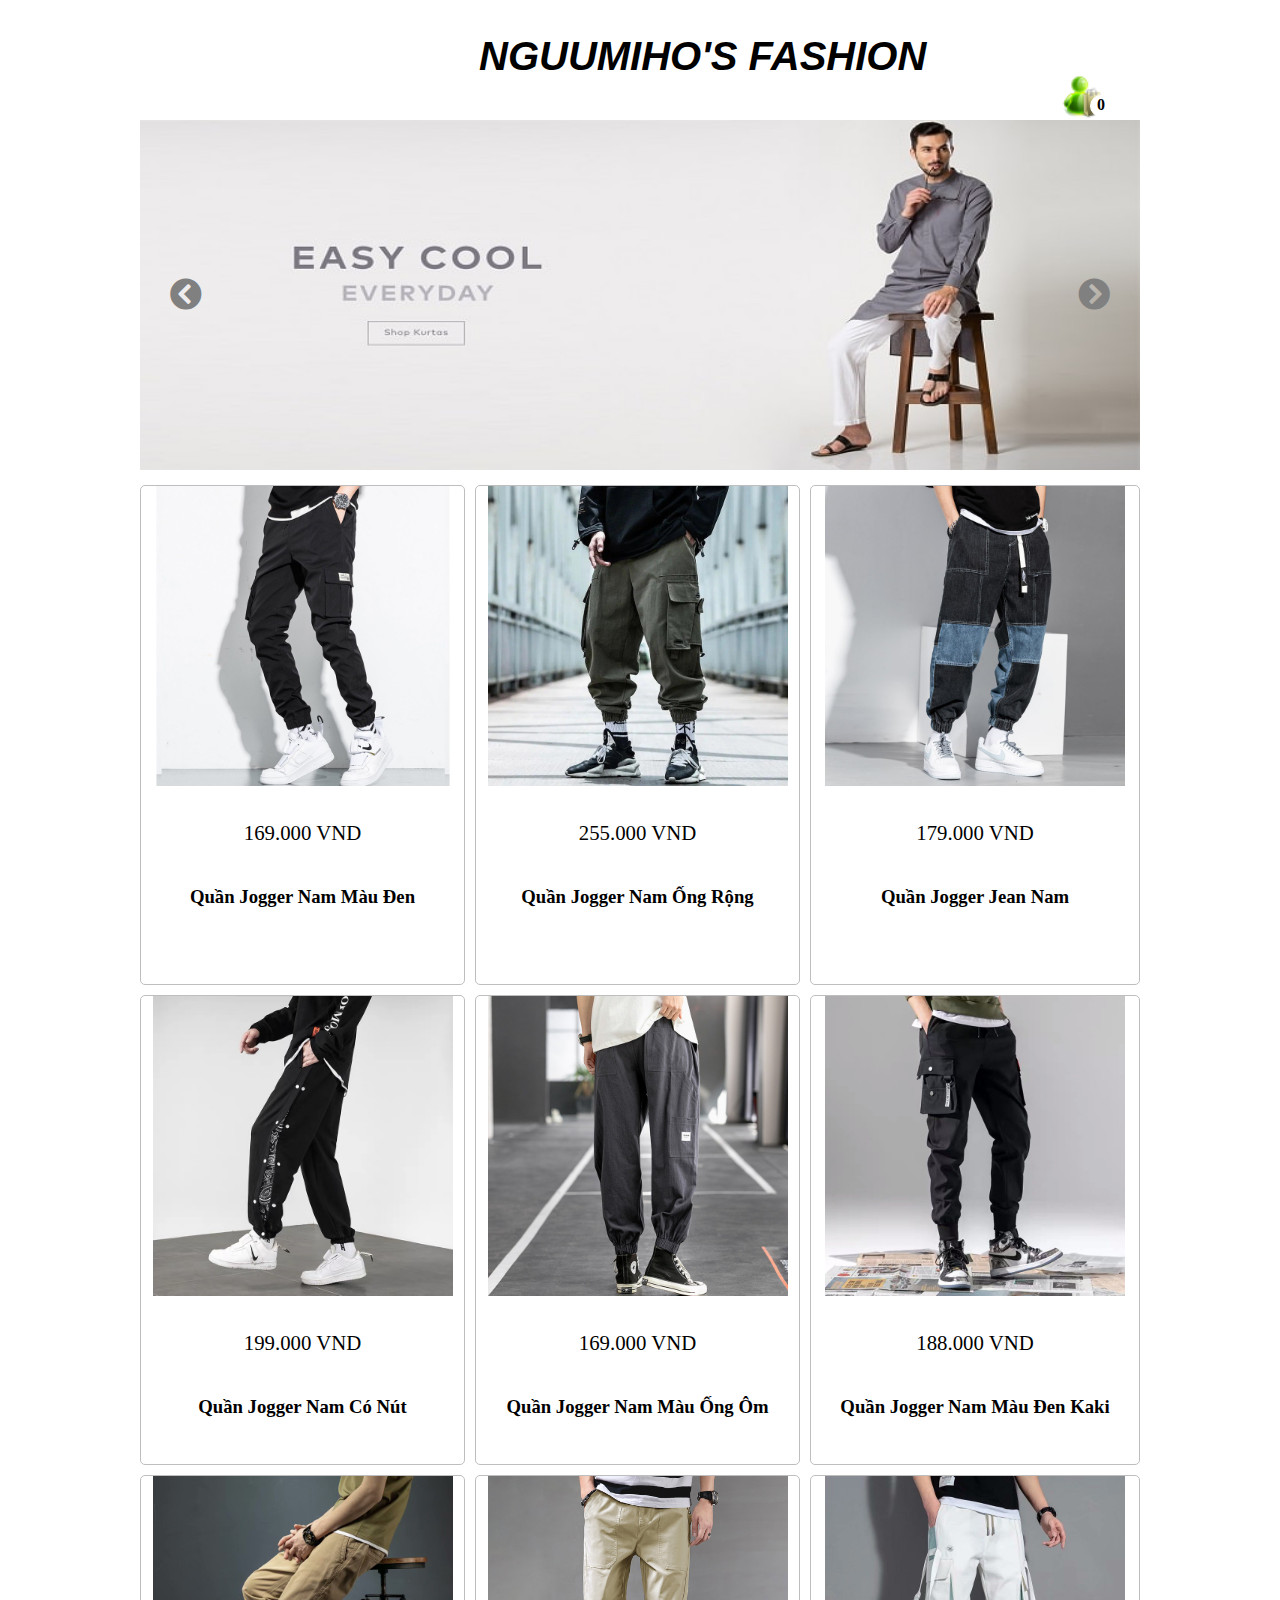
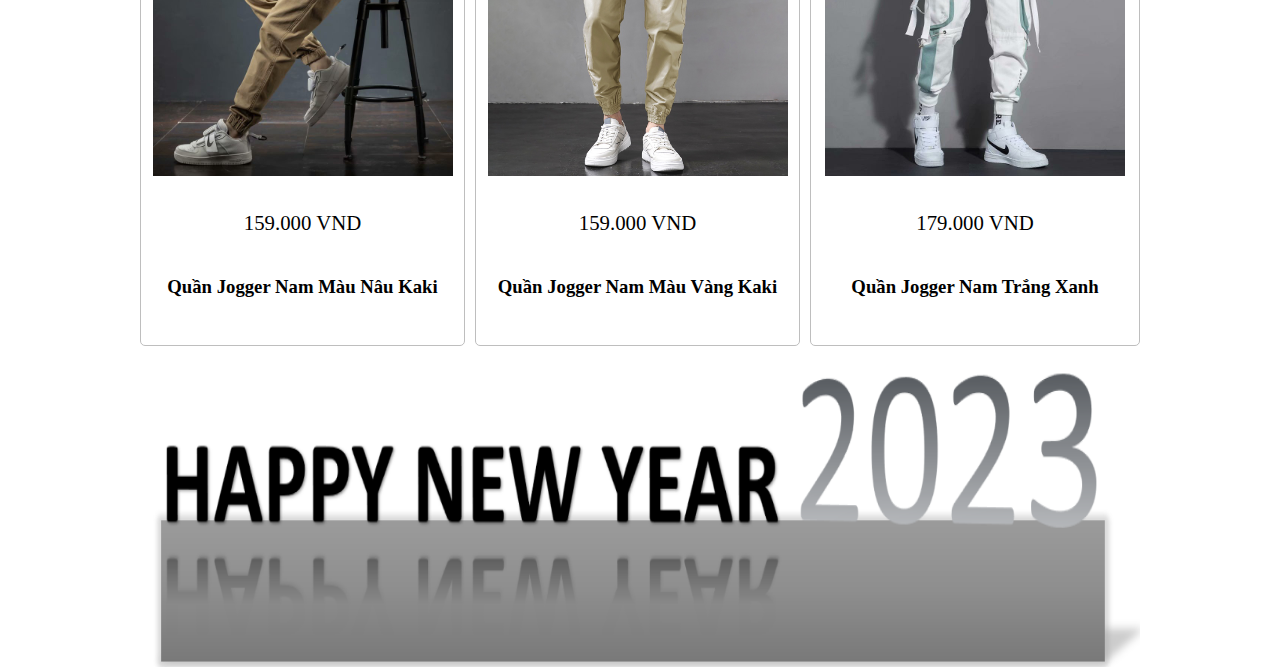
<file: index.html>
<!DOCTYPE html>
<head>
    <title>Nguyễn Minh Hoàng - PS26822</title>
    <meta charset="utf-8">
    <link rel="stylesheet" href="https://use.fontawesome.com/releases/v5.7.0/css/all.css" >
    <link rel="stylesheet" href="css/listsp.css">
    <link rel="stylesheet" href="css/slideshow.css">
    <script src="js/slideshow.js"></script>
</head>
<body>
    <header>
        <em id="brand-name">NGUUMIHO'S FASHION</em>
        <a href="payment.html"><img id="payment-cart" src="images/payment.png" alt=""></a>
        <b id="soluong"></b>
    </header>
    <div id="slide">
        <img src="images/slideshow/slider1.jpg" alt="" id="hinh">
        <b id="mota"></b>
        <i class="fa fa-chevron-circle-left" onclick="prev()"></i>
        <i class="fa fa-chevron-circle-right" onclick="next()"></i>
    </div>
    <section id="sanphammoi">
        <script src="js/listsp.js"></script> 
    </section>      
    <footer class="container-footer">
        <div id="dongho"></div>
        <h1 align="center" id="thoigian"></h1>
        <div id="countdown" align="center"></div>
        <img src="images/hpny.png" alt="" id="ftimg">
    </footer>
</body>
<script src="js/countdown.js"></script>
</file>
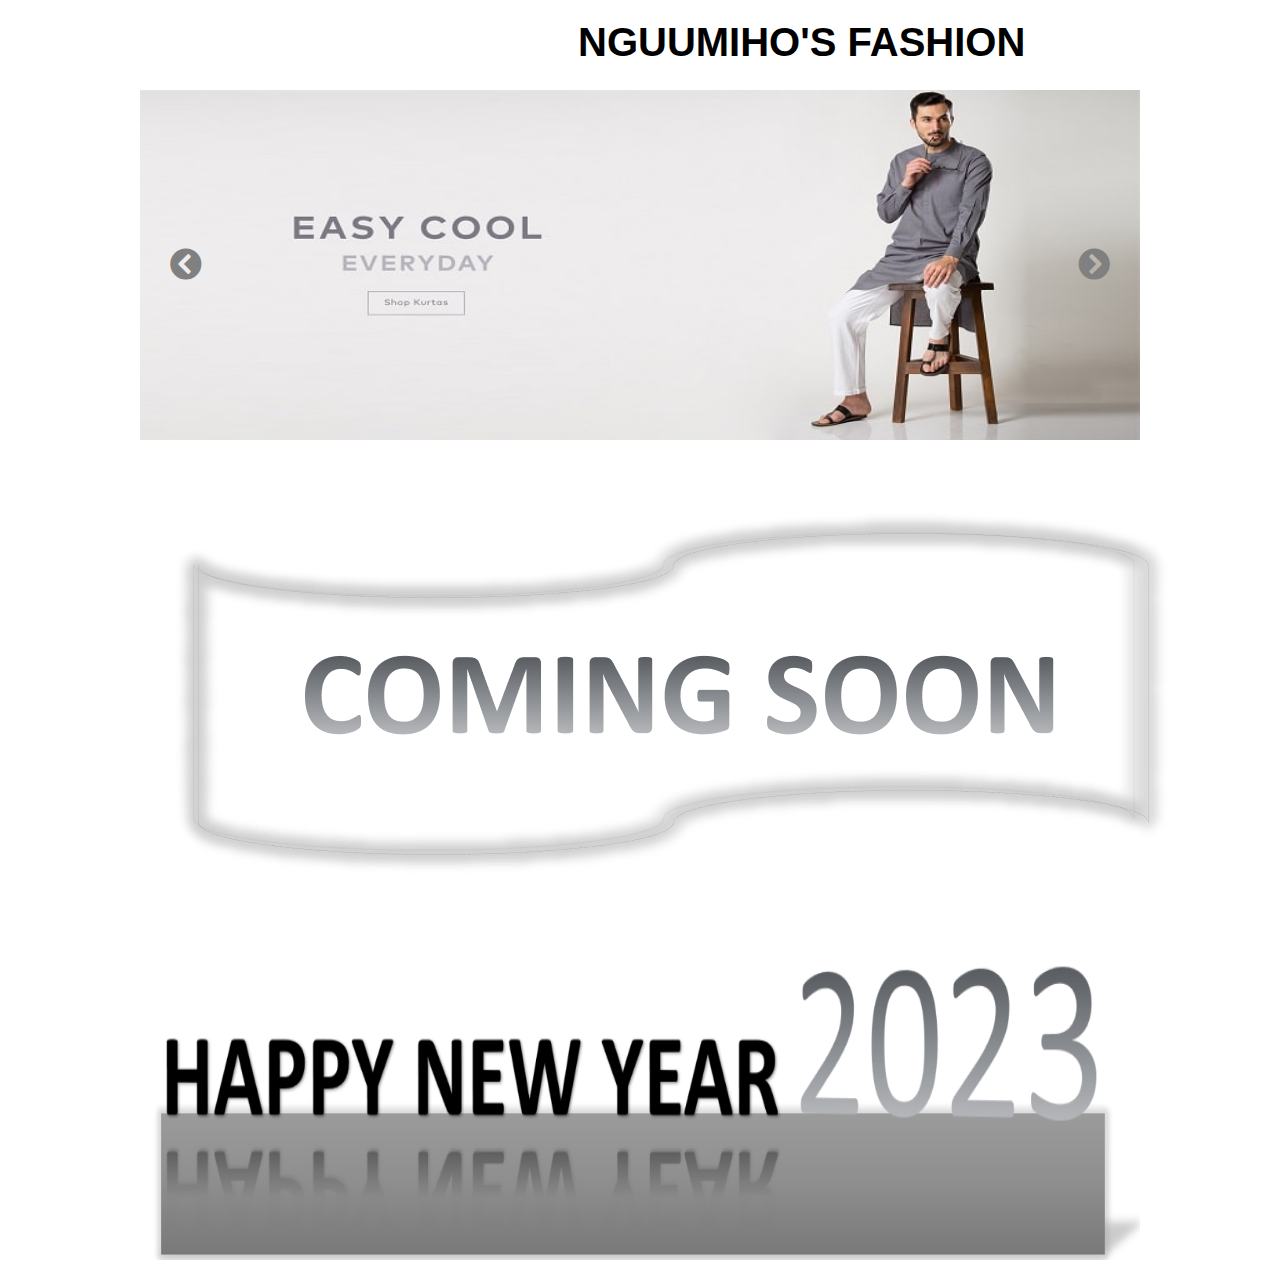
<file: infor.html>
<!DOCTYPE html>
<head>
    <title>Nguyễn Minh Hoàng - PS26822</title>
    <meta charset="utf-8">
    <link rel="stylesheet" href="https://use.fontawesome.com/releases/v5.7.0/css/all.css" >
    <link rel="stylesheet" href="css/slideshow.css">
    <script src="js/slideshow.js"></script>
    <script src="js/payment.js"></script>
    <link rel="stylesheet" href="css/payment.css">
    <link rel="stylesheet" href="css/cart.css">
    <script src="js/cart.js"></script>
    <style>
        .container-footer {width: 1000px; margin: 0 auto;
        width: 1000px; height: 300px; margin-top: 10px;}
        .form-button {width: 180px; height: 40px; text-align: center; border: 1px solid lightslategray;
            text-align: center; font-size: 25px; font-weight: bold; padding-top: 5px;
            background-color: gray; color: white;
        }
        #ftimg {width: 1000px; height: 300px;}
        #phi_vc{padding-left: 40px;}
    </style>
</head>
<body>
    <header>
        <a href="index.html">NGUUMIHO'S FASHION</a>
        <b id="soluong"></b>
    </header>
    <div id="slide">
        <img src="images/slideshow/slider1.jpg" alt="" id="hinh">
        <b id="mota"></b>
        <i class="fa fa-chevron-circle-left" onclick="prev()"></i>
        <i class="fa fa-chevron-circle-right" onclick="next()"></i>
    </div>
    <footer class="container-footer">
        <img src="images/coming.png" alt="">
        <div id="dongho"></div>
        <h1 align="center" id="thoigian"></h1>
        <div id="countdown" align="center"></div>
        <img src="images/hpny.png" alt="" id="ftimg">
    </footer>
</body>
<script src="js/countdown.js"></script>
</file>
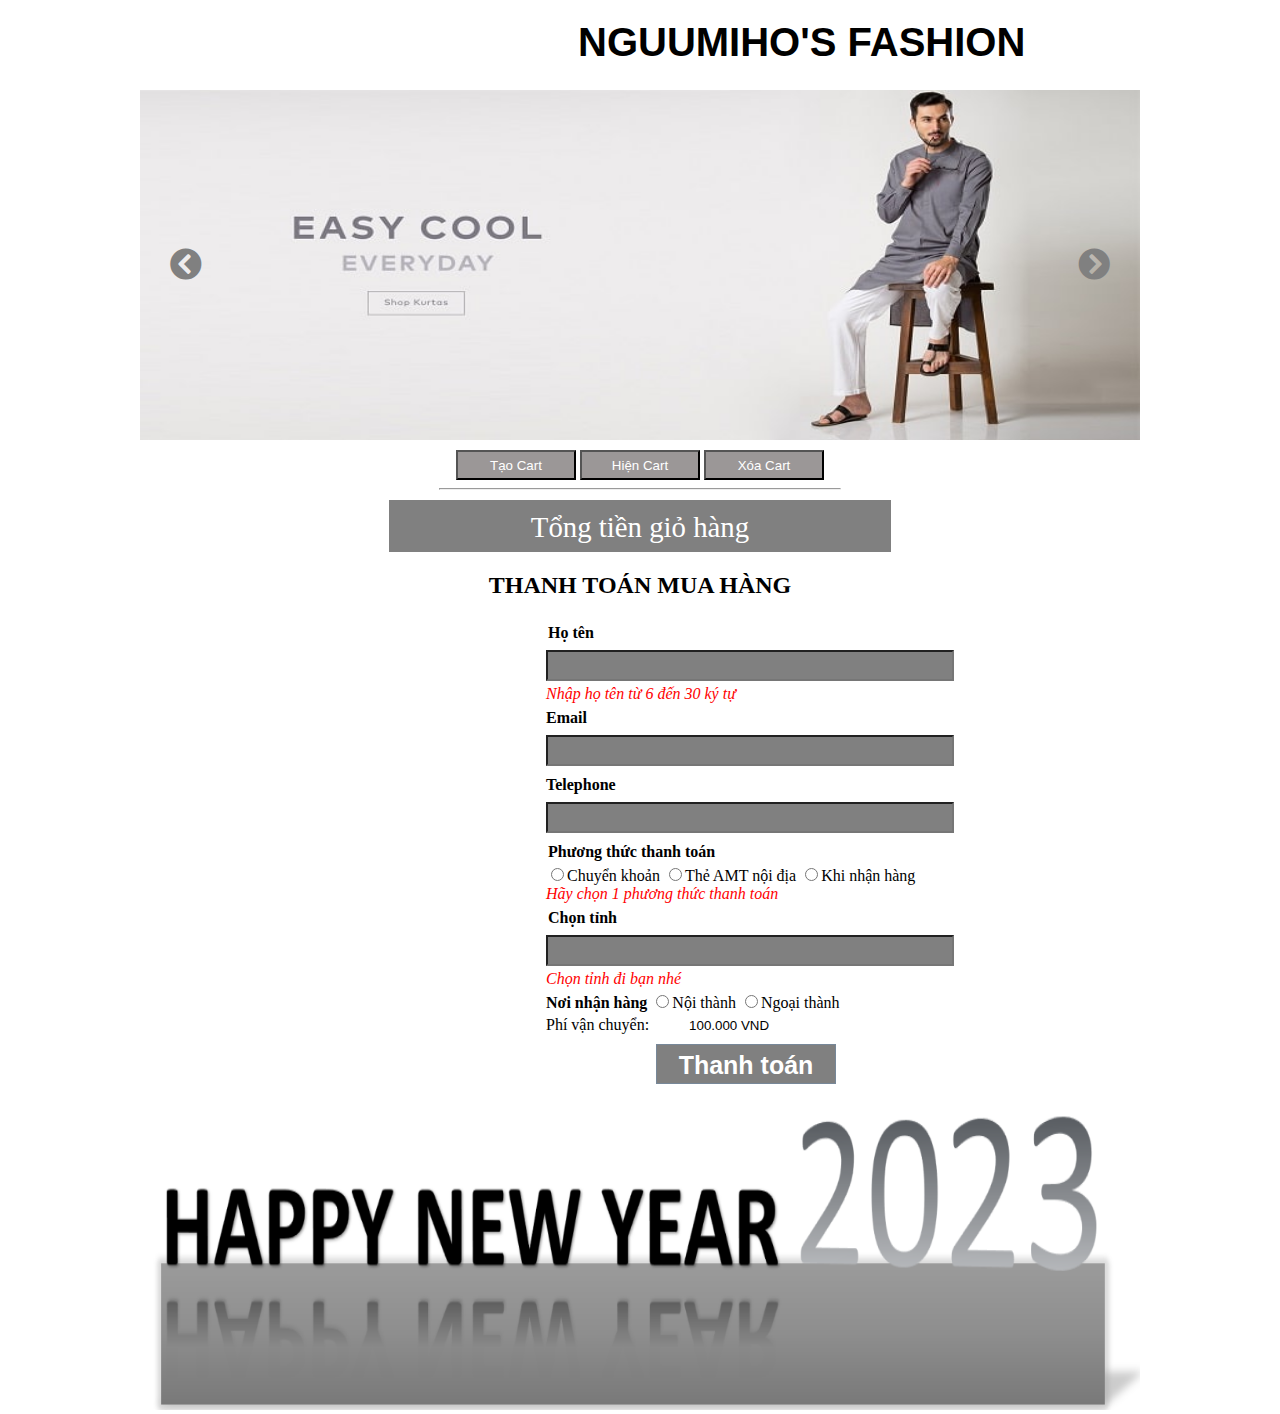
<file: payment.html>
<!DOCTYPE html>
<head>
    <title>Nguyễn Minh Hoàng - PS26822</title>
    <meta charset="utf-8">
    <link rel="stylesheet" href="https://use.fontawesome.com/releases/v5.7.0/css/all.css" >
    <link rel="stylesheet" href="css/slideshow.css">
    <script src="js/slideshow.js"></script>
    <script src="js/payment.js"></script>
    <link rel="stylesheet" href="css/payment.css">
    <link rel="stylesheet" href="css/cart.css">
    <script src="js/cart.js"></script>
</head>
<body>
    <header>
        <a href="index.html">NGUUMIHO'S FASHION</a>
        <b id="soluong"></b>
    </header>
    <div id="slide">
        <img src="images/slideshow/slider1.jpg" alt="" id="hinh">
        <b id="mota"></b>
        <i class="fa fa-chevron-circle-left" onclick="prev()"></i>
        <i class="fa fa-chevron-circle-right" onclick="next()"></i>
    </div>
    <div id="nut">    
        <button onclick="taoCart()">Tạo Cart</button>
        <button onclick="hienCart()">Hiện Cart</button>
        <button onclick="xoaCart()">Xóa Cart</button>
    </div>
    <hr width="400px">
    <div id="giohang"></div>
    <div id="tongtiengiohang">Tổng tiền giỏ hàng</div>
    <footer class="khung-thanh-toan">
        <center><h2>THANH TOÁN MUA HÀNG</h2></center>
        <form name="frmlogin" action="xuly.php" onsubmit="return kiemtra()">
            <div class="form-group">
                <legend style="font-weight: bold;">Họ tên</legend>
                <input type="text" name="u" class="form-control">
                <br>
                <em style="color:red">Nhập họ tên từ 6 đến 30 ký tự</em>
            </div>
            <div class="form-group">
                <div style="font-weight: bold;">Email</div>
                <input type="email" name="e" class="form-control" 
                pattern="[a-z0-9._%+-]+@[a-z0-9.-]+\.[a-z]{2,4}$" id="" >
            </div>
            <div class="form-group">
                <div style="font-weight: bold;">Telephone</div>
                <input type="tel" name="Telephone" class="form-control" >
            </div>
            <div class="form-group">
                <legend style="font-weight: bold;">Phương thức thanh toán</legend>
                <label for="">
                    <input type="radio" name="" id="">Chuyển khoản
                    <input type="radio" name="" id="">Thẻ AMT nội địa
                    <input type="radio" name="" id="">Khi nhận hàng
                    <br>
                    <em style="color:red">Hãy chọn 1 phương thức thanh toán</em>
                </label>
            </div>
            <div class="form-group">
                <legend style="font-weight: bold;">Chọn tỉnh</legend>
                <input list="browsers" class="form-control">
                <datalist id="browsers">
                    <option value="">Tỉnh</option>
                    <option value="TP.Hồ Chí Minh"></option>
                    <option value="TP.Hà Nội"></option>
                    <option value="TP.Đà Nẵng"></option>
                    <option value="TP.Pleiku"></option>
                    <option value="TP.Huế"></option>
                </datalist>
                <br>
                <em style="color:red">Chọn tỉnh đi bạn nhé</em>
                <p><label for="" style="font-weight: bold;">Nơi nhận hàng</label>
                    <input type="radio" name="diachi" onclick="hienthi(false)">Nội thành
                    <input type="radio" name="diachi" onclick="hienthi(true)">Ngoại thành
                </p>
                <p id="vc"><label for="">Phí vận chuyển:</label><input id="phi_vc" value="100.000 VND" style="border:none"></p>
            </div>
            <div class="form-group" align="center">
                <button type="submit" class="form-button" style="font-weight: bold;">Thanh toán</button>
            </div>
            <h4 id="bao-loi" align="center"></h4>
        </form>
    </footer>  
    <footer class="container-footer">
        <div id="dongho"></div>
        <h1 align="center" id="thoigian"></h1>
        <div id="countdown" align="center"></div>
        <img src="images/hpny.png" alt="" id="ftimg">
    </footer>
</body>
<script src="js/"></script>
</file>
<file: css/listsp.css>
body {
    padding: 0;
    margin: 0; 
    box-sizing: border-box;
    background: #fff;
    color: 333;
}
#sanphammoi {
    width: 1000px;
    margin: 0 auto;
    display: grid;
    grid-template-columns: 32.5% 32.5% 33%;
    grid-template-rows: 500px;
    grid-column-gap: 1%;
    grid-row-gap: 10px;
    margin-top: 15px;
}
@media only screen and (min-width: 320px) and (max-width: 1000px) {
    body {
        background: #e7e7e7;
    }
}
#sanphammoi .sp {
    border: 1px solid rgb(190, 190, 190);
    text-align: center;
    border-radius: 5px;
    position: relative;
}
#sanphammoi .sp:hover {border: 3px solid gray;}

#sanphammoi .hinhsp {
    height: 300px;
    max-width: 100%;
}

#sanphammoi .icons {
    position: absolute;
    top: 140px;
    left: 120px;
    background-color: azure;
    display: none;
}
#sanphammoi .icons:hover {border: 3px solid white;}
#sanphammoi .icons>*:hover{border: 3px solid springgreen; border-radius: 20px;}
#sanphammoi p.gia {
    font-size: 1.3em;
    padding: 10px 0;
}
#sanphammoi h3.tensp{
    padding: 10px 0;
    height: 40px;
}
header {
    width: 1000px; height: 120px; 
    margin: auto;
    position: relative;
}
header #soluong {
    position: absolute;
    bottom: 3px;
    right: 28px;
    border: 1px solid white;
    background-color: white;
    height: 20px;
    width: 20px;
    border-radius: 20px;
    text-align: center;
}
#payment-cart {
    border-radius: 25px;
    width: 45px;
    height: 45px;
    position: absolute;
    bottom: 0;
    right: 35px;
}
#brand-name {
    font-family: Impact, Haettenschweiler, 'Arial Narrow Bold', sans-serif;
    font-size: 40px;
    font-weight: bold;
    color: black;
    position: absolute;
    left: 339px;
    top: 34px;
}
.container-footer {width: 1000px; margin: 0 auto;
    width: 1000px; height: 300px; margin-top: 10px;}
    .form-button {width: 140px; height: 40px; text-align: center; border: 1px solid lightslategray;
        text-align: center; font-size: 25px; font-weight: bold; padding-top: 5px;
        background-color: gray; color: white;
    }
    #ftimg {width: 1000px; height: 300px;}
</file>
<file: css/slideshow.css>
#slide {
    width: 1000px; height: 350px; margin: auto; position: relative;
}
#slide #hinh {
    width: 100%; height: 100%;
}
#slide #mota {
    position: absolute; top: 90%; left: 40%;
    font-size: 1.2em; color: rgb(151, 150, 150);
}
#slide .fa-chevron-circle-left {
    position: absolute;
    top: 45%;
    left: 30px;
    font-size: 32px;
    color: gray;
}
#slide .fa-chevron-circle-right {
    position: absolute;
    top: 45%;
    right: 30px;
    font-size: 32px;
    color: gray;
}
#slide .fa:hover {
    background-color: rgba(0,0,0,0.8);
    border-radius: 20px;
}

#slide {
    width: 1000px;
    -webkit-animation: slide 5s ease infinite;
}
#hinh {
    float: left;
    height: 350px;
    width: 1000px;
}

#slide {
    -webkit-animation-name: fade;
    -webkit-animation-duration: 5s;
    animation-name: fade;
    animation-duration: 5s;
}
@-webkit-keyframe fade {
    from {opacity: .1}
    to {opacity: 1}
}
@keyframes fade {
    from{opacity: .1}
    to {opacity: 1}
}
</file>
<file: css/payment.css>
.form-group {
    border: 1px solid white;
    width: 400px;
    margin-left: 545px;
}
.form-group >* {margin: 4px 0;}
.form-control {
    width: 400px;
    height: 25px;
    background-color: gray;
    color: white;
}
.form-button {
    border: 1px solid black;
    width: 123px;
    height: 44px;
    text-align: center;
    color: white;
    font-size: 14px;
    background-color: gray;
}
header {
    position: relative;
    height: 90px;
}
a {
    text-decoration: none;
    font-family: Impact, Haettenschweiler, 'Arial Narrow Bold', sans-serif;
    font-size: 40px;
    font-weight: bold;
    color: black;
    position: absolute;
    left: 578px;
    top: 20px;
}
body {
    padding: 0;
    margin: 0; 
    box-sizing: border-box;
    background: #fff;
    color: 333;
}
@media only screen and (min-width: 320px) and (max-width: 1000px) {
    body {
        background: #e7e7e7;
    }
}
.container-footer {width: 1000px; margin: 0 auto;
width: 1000px; height: 300px; margin-top: 10px;}
.form-button {width: 180px; height: 40px; text-align: center; border: 1px solid lightslategray;
    text-align: center; font-size: 25px; font-weight: bold; padding-top: 5px;
    background-color: gray; color: white;
}
#ftimg {width: 1000px; height: 300px;}
#phi_vc{padding-left: 40px;}
</file>
<file: css/cart.css>
#nut { text-align: center;}
#nut button { width: 120px; height: 30px; margin-top: 10px; background-color: rgb(155, 151, 151); color: white;}   
#giohang {  width: 831px; margin: auto; } 
#tongtiengiohang { text-align: center; font-size: 1.8em; color: white; margin-top: 12px;
border: 1px solid gray; width: 500px; margin: auto; height: 40px; padding-top: 10px; margin-top: 10px; background-color: gray;}

#giohang .rows {
    display: grid; 
   grid-template-columns: 61px 350px 100px 100px 130px 90px;
    background-color: gray; color: white; font-size: 18px;
    }
#giohang .rows * {
    border: 1px solid whitesmoke;
    padding: 5px;
    text-align: center;
}
#giohang .rows input {
    width: 60px; text-align: center;
    }
</file>
